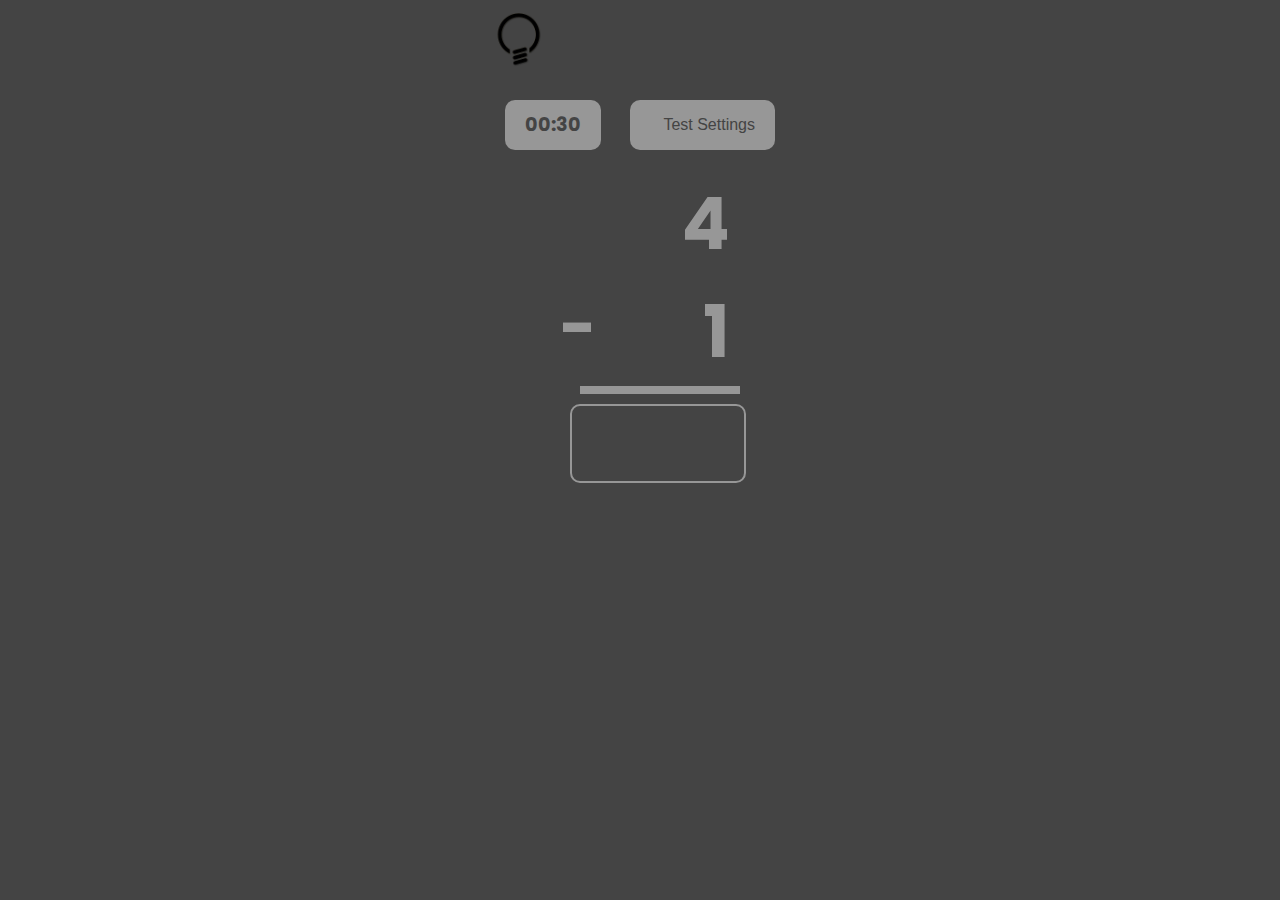
<file: index.html>
<!DOCTYPE html>
<html lang="en">
<head>
    <meta charset="UTF-8">
    <meta name="viewport" content="width=device-width, initial-scale=1.0">
    <meta name="desription" content="Blitz Math is a fun math operations game! Practice your addition, subtraction, multiplication, and division.">

    <title>Blitz Math | A Fun Math Operations Game</title>

    <link rel="stylesheet" href="css/index.css">
    <link rel="icon" href="img/logo.png" type="image/x-icon">

    <!-- Poppins Font -->
    <link rel="preconnect" href="https://fonts.googleapis.com">
    <link rel="preconnect" href="https://fonts.gstatic.com" crossorigin>
    <link href="https://fonts.googleapis.com/css2?family=Poppins:ital,wght@0,100;0,200;0,300;0,400;0,500;0,600;0,700;0,800;0,900;1,100;1,200;1,300;1,400;1,500;1,600;1,700;1,800;1,900&family=Roboto:ital,wght@0,100;0,300;0,400;0,500;0,700;0,900;1,100;1,300;1,400;1,500;1,700;1,900&display=swap" rel="stylesheet">

    <!-- Font Awesome -->
    <link rel="stylesheet" href="https://cdnjs.cloudflare.com/ajax/libs/font-awesome/6.6.0/css/all.min.css" integrity="sha512-Kc323vGBEqzTmouAECnVceyQqyqdsSiqLQISBL29aUW4U/M7pSPA/gEUZQqv1cwx4OnYxTxve5UMg5GT6L4JJg==" crossorigin="anonymous" referrerpolicy="no-referrer" />
</head>
<body onload="timeSelect(2), modeSelect(1), loadQuestion()">
    <!-- JS File -->
    <script src="js/index.js"></script>

    <!-- Navbar -->
    <nav class="navbar">
        <a href="index.html">
            <img src="img/logo.png" alt="logo-image">
        </a>
        <div class="main-menu">
            <a href="index.html">
                <i class="fa-solid fa-calculator"></i>
            </a>
            <a href="leaderboard.html">
                <i class="fa-solid fa-crown"></i>
            </a>
            <a href="account.html">
                <i class="fa-regular fa-user"></i>
            </a>
        </div>
    </nav>

    <!-- Mode -->
    <section class="setting">
        <div class="stats">
            <h1 class="timer">00:00</h1>
            <button class="settingButton" 
            onclick='document.querySelector(".popup").style.display = "block"'
            ><i class="fa-solid fa-gear"></i>&nbsp;&nbsp;&nbsp;Test Settings</button>
        </div>
        <div class="popup">
            <div class="time">
                <h1>Time</h1>
                <button onclick="timeSelect(1)" class="oneTime">15</button>
                <button onclick="timeSelect(2)" class="twoTime">30</button>
                <button onclick="timeSelect(3)" class="threeTime">60</button>
                <button onclick="timeSelect(4)" class="fourTime">120</button>
            </div>
            <div class="mode">
                <h1>Modes</h1>
                <button onclick="modeSelect(1)" class="oneMode">Combined</button>
                <button onclick="modeSelect(2)" class="twoMode">Addition</button>
                <button onclick="modeSelect(3)" class="threeMode">Subtraction</button>
                <button onclick="modeSelect(4)" class="fourMode">Multiplication</button>
                <button onclick="modeSelect(5)" class="fiveMode">Division</button>
            </div>
            <button
            onclick='document.querySelector(".popup").style.display = "none"; loadQuestion()'
            class="done">Done</button>
        </div>
    </section>  

    <!-- Question -->
    <section class="question">
        <h1 class="operation"></h1>
        <div class="values">
            <h1 class="firstValue"></h1>
            <h1 class="secondValue"></h1>
        </div>
        <div class="line"></div>
        <input type="number"   inputmode="numberic" 
        class="input" oninput="typing()">
    </section>

    <!-- Start Over -->
    <section class="startOver">
        <button class="reload" onclick="restart()">
            <i id = "icontext" class="fa-solid fa-rotate-right"></i> 
        </button>
    </section>

    <!-- Test End -->
    <section class="testEnd">
        <div class="endMessage">
            <h1 class="finalMessage">Wow not bad ig?</h1>
            <div class="endStats">
                <div>
                    <p>Score</p>
                    <h2 class="finalScore"></h2>
                </div>
                <div>
                    <p>Qpm</p>
                    <h2 class="finalQpm"></h2>
                </div>
            </div>
            <div class="testStats">
                <div>
                    <p>Mode</p>
                    <h2 class="finalMode"></h2>
                </div>
                <div>
                    <p>Time</p>
                    <h2 class="finalTime"></h2>
                </div>
            </div>
            <button class="endButton" onclick="testReset()">
                <i id = "endText" class="fa-solid fa-rotate-right"></i>
            </button>
        </div>
    </section>

</body>
</html>
</file>
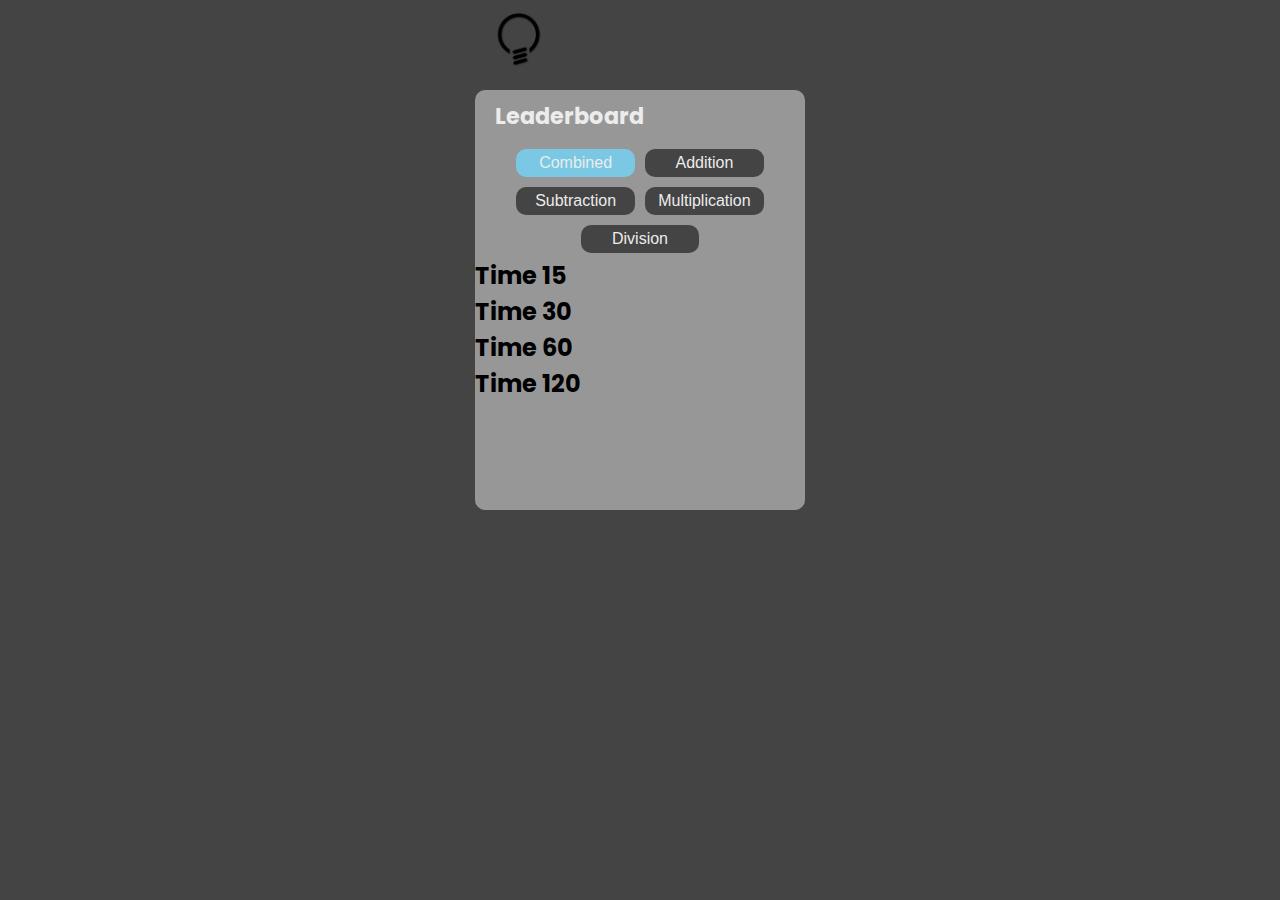
<file: leaderboard.html>
<!DOCTYPE html>
<html lang="en">
<head>
    <meta charset="UTF-8">
    <meta name="viewport" content="width=device-width, initial-scale=1.0">
    <meta name="desription" content="Blitz Math is a fun math operations game! Practice your addition, subtraction, multiplication, and division.">

    <title>Blitz Math | Leaderboard</title>

    <link rel="stylesheet" href="css/leaderboard.css">
    <link rel="icon" href="img/logo.png" type="image/x-icon">

    <!-- Poppins Font -->
    <link rel="preconnect" href="https://fonts.googleapis.com">
    <link rel="preconnect" href="https://fonts.gstatic.com" crossorigin>
    <link href="https://fonts.googleapis.com/css2?family=Poppins:ital,wght@0,100;0,200;0,300;0,400;0,500;0,600;0,700;0,800;0,900;1,100;1,200;1,300;1,400;1,500;1,600;1,700;1,800;1,900&family=Roboto:ital,wght@0,100;0,300;0,400;0,500;0,700;0,900;1,100;1,300;1,400;1,500;1,700;1,900&display=swap" rel="stylesheet">

    <!-- Font Awesome -->
    <link rel="stylesheet" href="https://cdnjs.cloudflare.com/ajax/libs/font-awesome/6.6.0/css/all.min.css" integrity="sha512-Kc323vGBEqzTmouAECnVceyQqyqdsSiqLQISBL29aUW4U/M7pSPA/gEUZQqv1cwx4OnYxTxve5UMg5GT6L4JJg==" crossorigin="anonymous" referrerpolicy="no-referrer" />
</head>
<body onload="modeSelect(1)">
    <!-- JS File -->
    <script src="js/leaderboard.js"></script>

    <!-- Navbar -->
    <nav class="navbar">
        <a href="index.html">
            <img src="img/logo.png" alt="logo-image">
        </a>
        <div class="main-menu">
            <a href="index.html">
                <i class="fa-solid fa-calculator"></i>
            </a>
            <a href="leaderboard.html">
                <i class="fa-solid fa-crown"></i>
            </a>
            <a href="account.html">
                <i class="fa-regular fa-user"></i>
            </a>
        </div>
    </nav>

    <!-- Leaderboard -->
    <section class="leaderboard">
        <h1>Leaderboard</h1>
        <div class="modes">
            <button class="combined" onclick="modeSelect(1)">Combined</button>
            <button class="addition" onclick="modeSelect(2)">Addition</button>
            <button class="subtraction" onclick="modeSelect(3)">Subtraction</button>
            <button class="multiplication" onclick="modeSelect(4)">Multiplication</button>
            <button class="division" onclick="modeSelect(5)">Division</button>
        </div>
        <div class="15">
            <h2>Time 15</h2>
        </div>
        <div class="30">
            <h2>Time 30</h2>
        </div>
        <div class="60">
            <h2>Time 60</h2>
        </div>
        <div class="120">
            <h2>Time 120</h2>
        </div>
    </section>

    </nav>

</body>
</html>
</file>
<file: css/index.css>
* {
    box-sizing: border-box;
    margin: 0;
    padding: 0;
}

body {
    font-family: "Poppins", sans-serif;
    font-size: 16px;
    line-height: 1.5;
    background-color: var(--dark-color);
}

:root {
    --primary-color:#7ac8e4;
    --dark-color: #444444;
    --light-color: #ececec;   
    --medium-color: #979797;
}

/* Navbar */
.navbar{
    margin: 20px auto 0px;
    width: 300px;
    height: 50px;
    border-radius: 10px;
    display: flex;
    justify-content: space-between;
    align-items: center;
}
.navbar img{
    height: 60px;
}
.main-menu{
    display: flex;
    width: 130px;
    justify-content: space-between;
    font-size: 1.2rem;
    font-weight: bold;
}
.main-menu a{
    color: var(--medium-color)
}
.main-menu a:hover{
    transition-duration: 0.2s;
    color: var(--primary-color)
}

/* Mode */
.setting{
    display: flex;
    margin: 30px auto 0px;
    display: flex;
    justify-content: center;
    width: 300px;
}
.stats{
    width: 90%;
    display: flex;
    justify-content: space-between;
}
.timer{
    padding: 0px 20px 0px;
    height: 50px;
    border: none;
    border-radius: 10px;
    border: none;
    background: var(--medium-color);
    font-size: 1.2rem;
    display: flex;
    align-items: center;
    color: var(--dark-color);
}
.settingButton{
    color: var(--dark-color);
    padding: 0px 20px 0px;
    height: 50px;
    border: none;
    border-radius: 10px;
    border: none;
    background-color: var(--medium-color);
    font-size: 1rem;
}
.settingButton:hover{
    transition-duration: 0.2s;
    background-color: var(--light-color);
}

.popup{
    position: fixed;
    background-color: var(--medium-color);
    border-radius: 10px;
    padding: 10px;
    top: 20px;
    width: 300px;   
    height: 90%;
    display: none;
    overflow: scroll;
    scrollbar-width: thin;
    overflow-x: hidden;
}
.time, .mode{
    display: flex;
    flex-direction: column;
    margin-bottom: 20px;
}
.time h1, .mode h1{
    color: var(--primary-color);
    margin: 10px 20px 5px;
}
.time button, .mode button{
    width: 80%;
    margin: 5px auto 5px;
    padding: 5px 5px 5px;
    border: none;
    border-radius: 10px;
    font-size: 1.1rem;
    background: var(--dark-color);
    color: var(--light-color);
}
.time button:hover, .mode button:hover{
    cursor: pointer;
}
.done{
    display: flex;
    justify-content: center;
    width: 80%;
    margin: 30px auto 10px;
    padding: 5px 5px 5px;
    border: none;
    border-radius: 10px;
    font-size: 1.1rem;
    background: var(--primary-color);
    color: var(--light-color);
}
.done:hover{
    cursor: pointer;
}

/* Question */
.question{
    width: 220px;
    height: 330px;
    margin: 20px auto 0px;
}
.operation{
    display: inline-block;
    margin-top: 110px;
    margin-left: 30px;
    font-size: 4rem;
    color: var(--medium-color);
}
.values{
    width: 60%;
    float: right;
    display: flex;
    flex-direction: column;
}
.firstValue, .secondValue{
    text-align: end;
    color: var(--medium-color);
    font-size: 4.5rem;
    font-weight: bold;
    padding-right: 20px;
}
.line{
    border: 4px solid var(--medium-color);
    width: 160px;
    float: right;
    margin-right: 10px;
}
.input{
    background: none;
    border: 2px solid var(--medium-color);
    border-radius: 10px;
    font-size: 3rem;
    width: 80%;
    margin: 10px 40px 0px;
    color: var(--primary-color);
    padding: 10px;
    font-weight: bold;
}
input::-webkit-outer-spin-button,
input::-webkit-inner-spin-button {
  -webkit-appearance: none;
  margin: 0;
}

/* Start Over */
.startOver{
    text-align: center;
}
.reload{
    border: none;
    background: none;
    color: var(--medium-color);
    font-size: 1.5rem;
}
.reload:hover{
    color: var(--light-color);
}

/* Test End */
.testEnd{
    width: 100%;
    height: 100%;
    background: rgb(0,0,0, 0.6);
    position: fixed;
    top: 0px;
    z-index: 1;
    display: none;
    align-items: center;
    justify-content: center;
}
.endMessage{
    width: 260px;
    height: 440px;
    background: var(--dark-color); 
    position: relative;
    border-radius: 10px;
    display: flex;
    flex-direction: column;
    justify-content: space-between ;
}
.endMessage h1{
    margin: 20px auto 0px;
    font-weight: normal;
    color: var(--primary-color);
    font-size: 1.4rem;
    text-align: center;
    width: 80%;
}
.endStats{
    width: 100%;
    margin: 10px auto 0px;
    display: flex;
    justify-content: space-evenly;
}
.endStats div p{
    color: var(--light-color);
    font-weight: bold;
}
.endStats div h2{
    font-size: 3rem;
    color: var(--primary-color)
}
.testStats{
    display: flex;
    flex-direction: column;
    margin-top: 20px;
}
.testStats div{
    padding-left: 10%;
}
.testStats div p{
    color: var(--light-color);
    font-weight: bold;
}
.testStats div h2{
    color: var(--primary-color);
    font-size: 1.5rem;
}
.endButton{
    background: none;
    border: none;
    justify-self: center;
    font-size: 1.5rem;
    width: 50%;
    align-self: center;
    padding-bottom: 20px;
}
#endText{
    color: var(--light-color);
}
#endText:hover{
    color: var(--medium-color);
}
</file>
<file: css/leaderboard.css>
* {
    box-sizing: border-box;
    margin: 0;
    padding: 0;
}

body {
    font-family: "Poppins", sans-serif;
    font-size: 16px;
    line-height: 1.5;
    background-color: var(--dark-color);
}

:root {
    --primary-color:#7ac8e4;
    --dark-color: #444444;
    --light-color: #ececec;   
    --medium-color: #979797;
}

/* Navbar */
.navbar{
    margin: 20px auto 0px;
    width: 300px;
    height: 50px;
    border-radius: 10px;
    display: flex;
    justify-content: space-between;
    align-items: center;
}
.navbar img{
    height: 60px;
}
.main-menu{
    display: flex;
    width: 130px;
    justify-content: space-between;
    font-size: 1.2rem;
    font-weight: bold;
}
.main-menu a{
    color: var(--medium-color)
}
.main-menu a:hover{
    transition-duration: 0.2s;
    color: var(--primary-color)
}

/* Leaderboard */
.leaderboard{
    width: 330px;
    height: 420px;
    margin: 20px auto 0px;
    border-radius: 10px;
    overflow: scroll;
    scrollbar-width: thin;
    overflow-x: hidden;
    background: var(--medium-color);
}
.leaderboard h1{
    font-size: 1.4rem;
    color: var(--light-color);
    margin: 10px 20px 0px;
}
.modes{
    margin: 10px auto 0px;
    display: flex;
    justify-content: center;
    width: 90%;
    flex-wrap: wrap;
}
.modes button{
    border: none;
    font-size: 1rem;
    width: 40%;
    border-radius: 10px;
    text-align: center;
    background-color: var(--dark-color);   
    margin: 5px;
    padding: 5px;
    color: var(--light-color)
}
</file>
